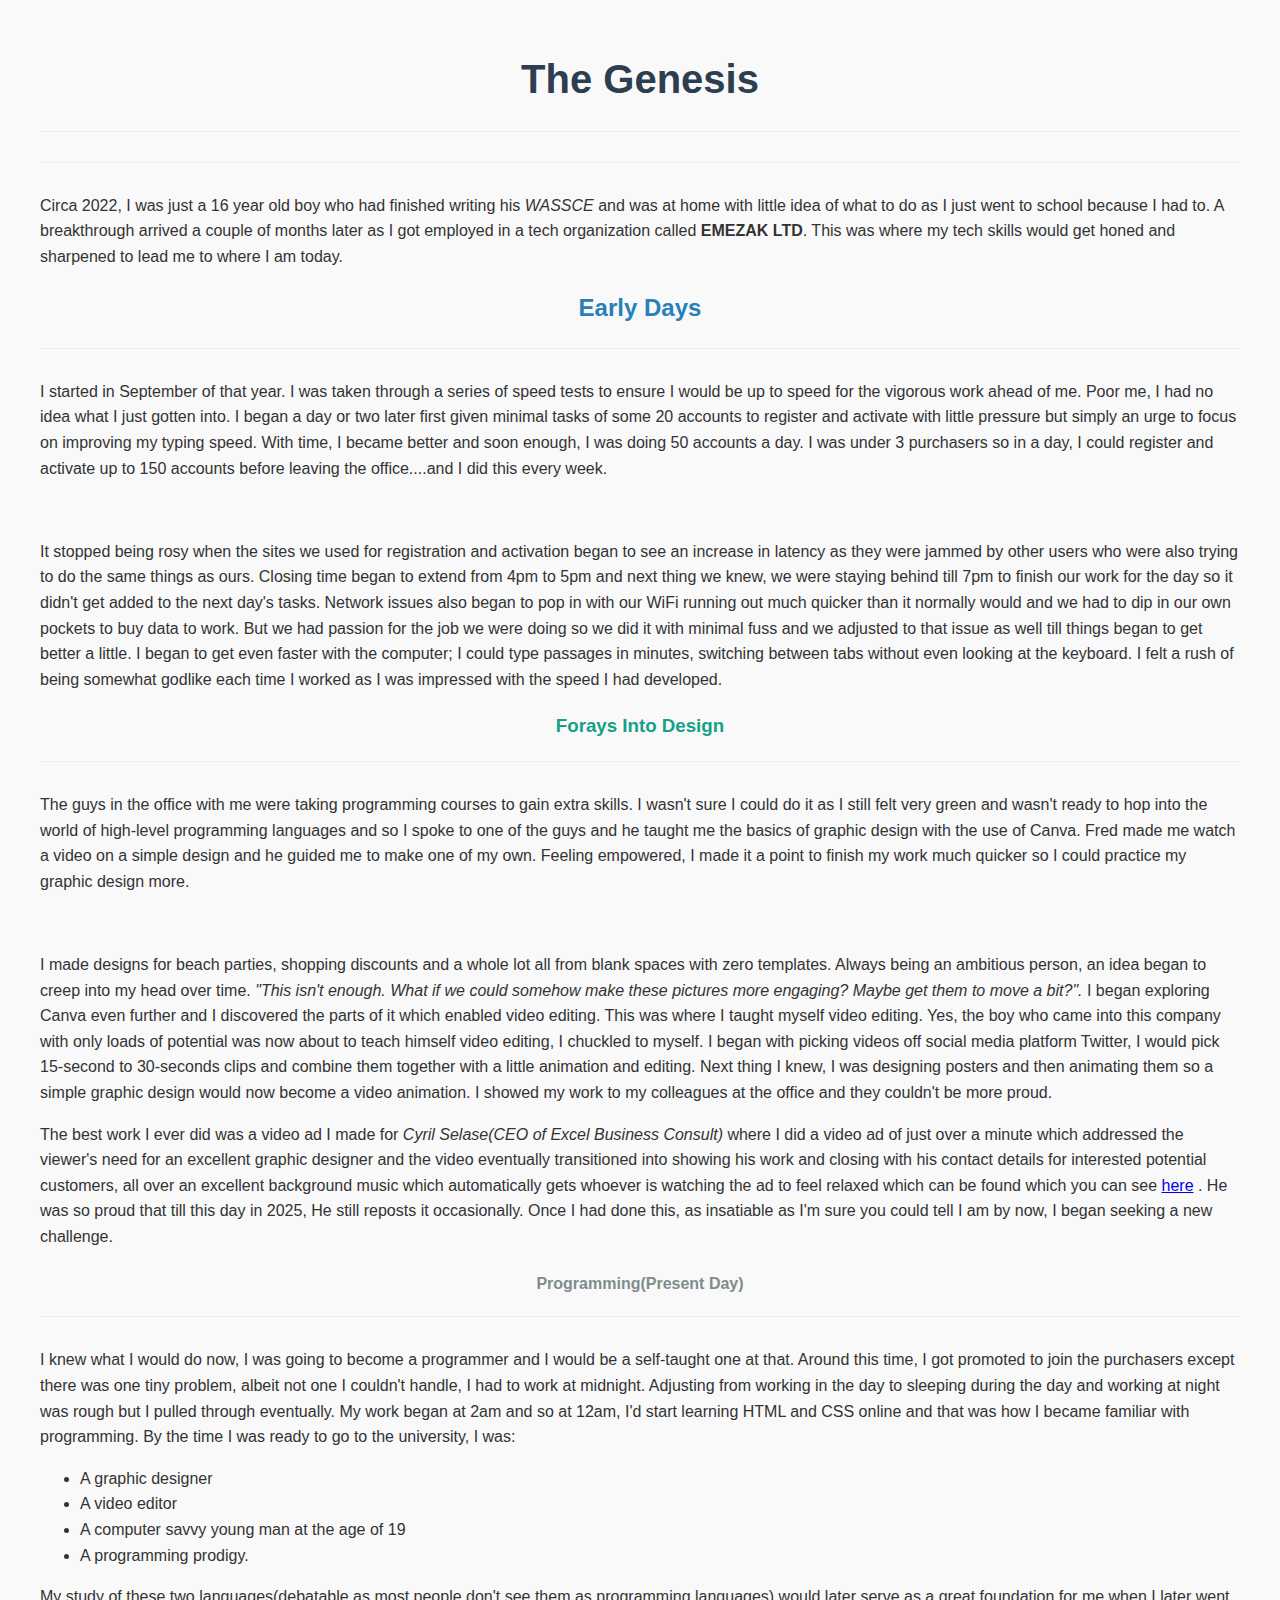
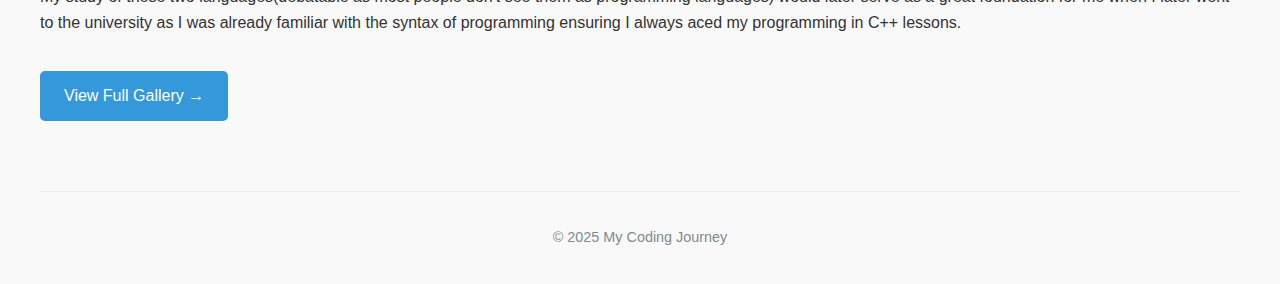
<file: index.html>
<!DOCTYPE html>
<html lang="en">
<head>
    <meta charset="UTF-8">
    <meta name="viewport" content="width=device-width, initial scale=1.0">
    <link rel="stylesheet" href="style.css">
    <title>From Web Dev to C++: A programming journey.</title>
</head>    
<body>
    <article>
        <section> <!-- My Background -->
            <header>
            <h1>The Genesis</h1>
            </header>
            <p>Circa 2022, I was just a 16 year old boy who had finished writing his <em>WASSCE</em> and was at home with little idea of what to do as I just went to school because I had to. A breakthrough arrived a couple of months later as I got employed in a tech organization called <strong>EMEZAK LTD</strong>. This was where my tech skills would get honed and sharpened to lead me to where I am today.</p>
        </section>

        <section>
            <h2>Early Days</h2> <!-- Getting Used to Corporate Tech Lifestyle-->
            <p>I started in September of that year. I was taken through a series of speed tests to ensure I would be up to speed for the vigorous work ahead of me. Poor me, I had no idea what I just gotten into. I began a day or two later first given minimal tasks of some 20 accounts to register and activate with little pressure but simply an urge to focus on improving my typing speed. With time, I became better and soon enough, I was doing 50 accounts a day. I was under 3 purchasers so in a day, I could register and activate up to 150 accounts before leaving the office....and I did this every week.</p>
            <br><p>It stopped being rosy when the sites we used for registration and activation began to see an increase in latency as they were jammed by other users who were also trying to do the same things as ours. Closing time began to extend from 4pm to 5pm and next thing we knew, we were staying behind till 7pm to finish our work for the day so it didn't get added to the next day's tasks. Network issues also began to pop in with our WiFi running out much quicker than it normally would and we had to dip in our own pockets to buy data to work. But we had passion for the job we were doing so we did it with minimal fuss and we adjusted to that issue as well till things began to get better a little. I began to get even faster with the computer; I could type passages in minutes, switching between tabs without even looking at the keyboard. I felt a rush of being somewhat godlike each time I worked as I was impressed with the speed I had developed.</p>
        </section>

        <section>
            <h3>Forays Into Design</h3>
            <p>The guys in the office with me were taking programming courses to gain extra skills. I wasn't sure I could do it as I still felt very green and wasn't ready to hop into the world of high-level programming languages and so I spoke to one of the guys and he taught me the basics of graphic design with the use of Canva. Fred made me watch a video on a simple design and he guided me to make one of my own. Feeling empowered, I made it a point to finish my work much quicker so I could practice my graphic design more.</p>
            <br>
            <p>I made designs for beach parties, shopping discounts and a whole lot all from blank spaces with zero templates. Always being an ambitious person, an idea began to creep into my head over time. <em>"This isn't enough. What if we could somehow make these pictures more engaging? Maybe get them to move a bit?".</em> I began exploring Canva even further and I discovered the parts of it which enabled video editing. This was where I taught myself video editing. Yes, the boy who came into this company with only loads of potential was now about to teach himself video editing, I chuckled to myself. I began with picking videos off social media platform Twitter, I would pick 15-second to 30-seconds clips and combine them together with a little animation and editing. Next thing I knew, I was designing posters and then animating them so a simple graphic design would now become a video animation. I showed my work to my colleagues at the office and they couldn't be more proud.</p>
            <p>The best work I ever did was a video ad I made for <em>Cyril Selase(CEO of Excel Business Consult)</em> where I did a video ad of just over a minute which addressed the viewer's need for an excellent graphic designer and the video eventually transitioned into showing his work and closing with his contact details for interested potential customers, all over an excellent background music which automatically gets whoever is watching the ad to feel relaxed which can be found which you can see <a href="videos/selase refix.mp4" target="_blank">here</a>
. He was so proud that till this day in 2025, He still reposts it occasionally. Once I had done this, as insatiable as I'm sure you could tell I am by now, I began seeking a new challenge.</p>
        </section>

        <section>
            <h4>Programming(Present Day)</h4>
            <p>I knew what I would do now, I was going to become a programmer and I would be a self-taught one at that. Around this time, I got promoted to join the purchasers except there was one tiny problem, albeit not one I couldn't handle, I had to work at midnight. Adjusting from working in the day to sleeping during the day and working at night was rough but I pulled through eventually. My work began at 2am and so at 12am, I'd start learning HTML and CSS online and that was how I became familiar with programming. By the time I was ready to go to the university, I was: </p>
            <ul>
                <li>A graphic designer</li>
                <li>A video editor</li>
                <li>A computer savvy young man at the age of 19</li>
                <li>A programming prodigy.</li>
            </ul>  
            <p>My study of these two languages(debatable as most people don't see them as programming languages) would later serve as a great foundation for me when I later went to the university as I was already familiar with the syntax of programming ensuring I always aced my programming in C++ lessons.</p>
        </section>
    </article>

    <section>
        <!-- The Designs Made By Yours Truly-->
         <a href="gallery.html" class="gallery-link" target="_blank">View Full Gallery →</a>
    </section>

    <footer>
        <p>&copy; 2025 My Coding Journey</p>
    </footer>
</body>
</html>
</file>
<file: style.css>
/* Base Styles */
body {
    background-color: #f9f9f9;
    color: #333;
    line-height: 1.6;
    max-width: 1200px; 
    margin: 0 auto;
    padding: 20px;
    font-family: 'Segoe UI', Tahoma, Geneva, Verdana, sans-serif;
}

/* Headers */
header {
    text-align: center;
    margin-bottom: 30px;
    padding-bottom: 20px;
    border-bottom: 1px solid #eee;
}

h1, h2, h3, h4 {
    text-align: center;
    margin-bottom: 30px;
    padding-bottom: 20px;
    border-bottom: 1px solid #eee;
}

h1 {
    color: #2c3e50;
    font-size: 2.5rem;
    margin-bottom: 10px;
}

h2 { color: #2980b9; }
h3 { color: #16a085; }
h4 { color: #7f8c8d; }

/* Gallery Styles */
.gallery {
    display: grid;
    grid-template-columns: repeat(auto-fill, minmax(300px, 1fr));
    gap: 25px;
    margin: 40px 0;
}

.gallery-item {
    position: relative;
    overflow: hidden;
    border-radius: 8px;
    box-shadow: 0 4px 8px rgba(0,0,0,0.1);
    transition: transform 0.3s ease, box-shadow 0.3s ease;
}

.gallery-item:hover {
    transform: translateY(-5px);
    box-shadow: 0 6px 12px rgba(0,0,0,0.15);
}

.gallery img {
    width: 100%;
    height: 100%;
    object-fit: cover;
    aspect-ratio: 1/1; /* Default square ratio */
    transition: transform 0.5s ease;
}

.gallery img:hover {
    transform: scale(1.03);
}

/* Video Specific Styles */
.gallery video {
    width: 100%;
    height: auto;
    display: block;
    background: #000;
    border-radius: 8px;
}

.video-container {
    position: relative;
    padding-bottom: 56.25%; /* 16:9 aspect ratio */
    height: 0;
    overflow: hidden;
    margin-bottom: 20px;
}

.video-container iframe,
.video-container video {
    position: absolute;
    top: 0;
    left: 0;
    width: 100%;
    height: 100%;
    border: none;
}

/* Captions */
.caption {
    padding: 15px;
    text-align: center;
    background: rgba(0,0,0,0.7);
    color: white;
    position: absolute;
    bottom: 0;
    left: 0;
    right: 0;
    transform: translateY(100%);
    transition: transform 0.3s ease;
}

.gallery-item:hover .caption {
    transform: translateY(0);
}

/* Buttons & Links */
.gallery-link {
    display: inline-block;
    padding: 12px 24px;
    background: #3498db;
    color: white;
    text-decoration: none;
    border-radius: 5px;
    margin: 20px 0;
    transition: all 0.3s ease;
    font-weight: 500;
    text-align: center;
}

.gallery-link:hover {
    background: #2980b9;
    transform: translateY(-2px);
    box-shadow: 0 4px 8px rgba(0,0,0,0.2);
}

/* Footer */
footer {
    text-align: center;
    margin-top: 50px;
    padding-top: 20px;
    border-top: 1px solid #eee;
    color: #7f8c8d;
    font-size: 0.9rem;
}

/* Dark Mode */
.dark-mode {
    background: #222;
    color: #f0f0f0;
}

.dark-mode header,
.dark-mode h1,
.dark-mode h2,
.dark-mode h3,
.dark-mode h4,
.dark-mode footer {
    border-color: #444;
    color: #f0f0f0;
}

.dark-mode .gallery-item {
    box-shadow: 0 4px 8px rgba(0,0,0,0.3);
}

/* Responsive Adjustments */
@media (max-width: 768px) {
    .gallery {
        grid-template-columns: repeat(auto-fill, minmax(250px, 1fr));
    }
    
    body {
        padding: 15px;
    }
}

@media (max-width: 480px) {
    .gallery {
        grid-template-columns: 1fr;
    }
    
    h1 {
        font-size: 2rem;
    }
}
</file>
